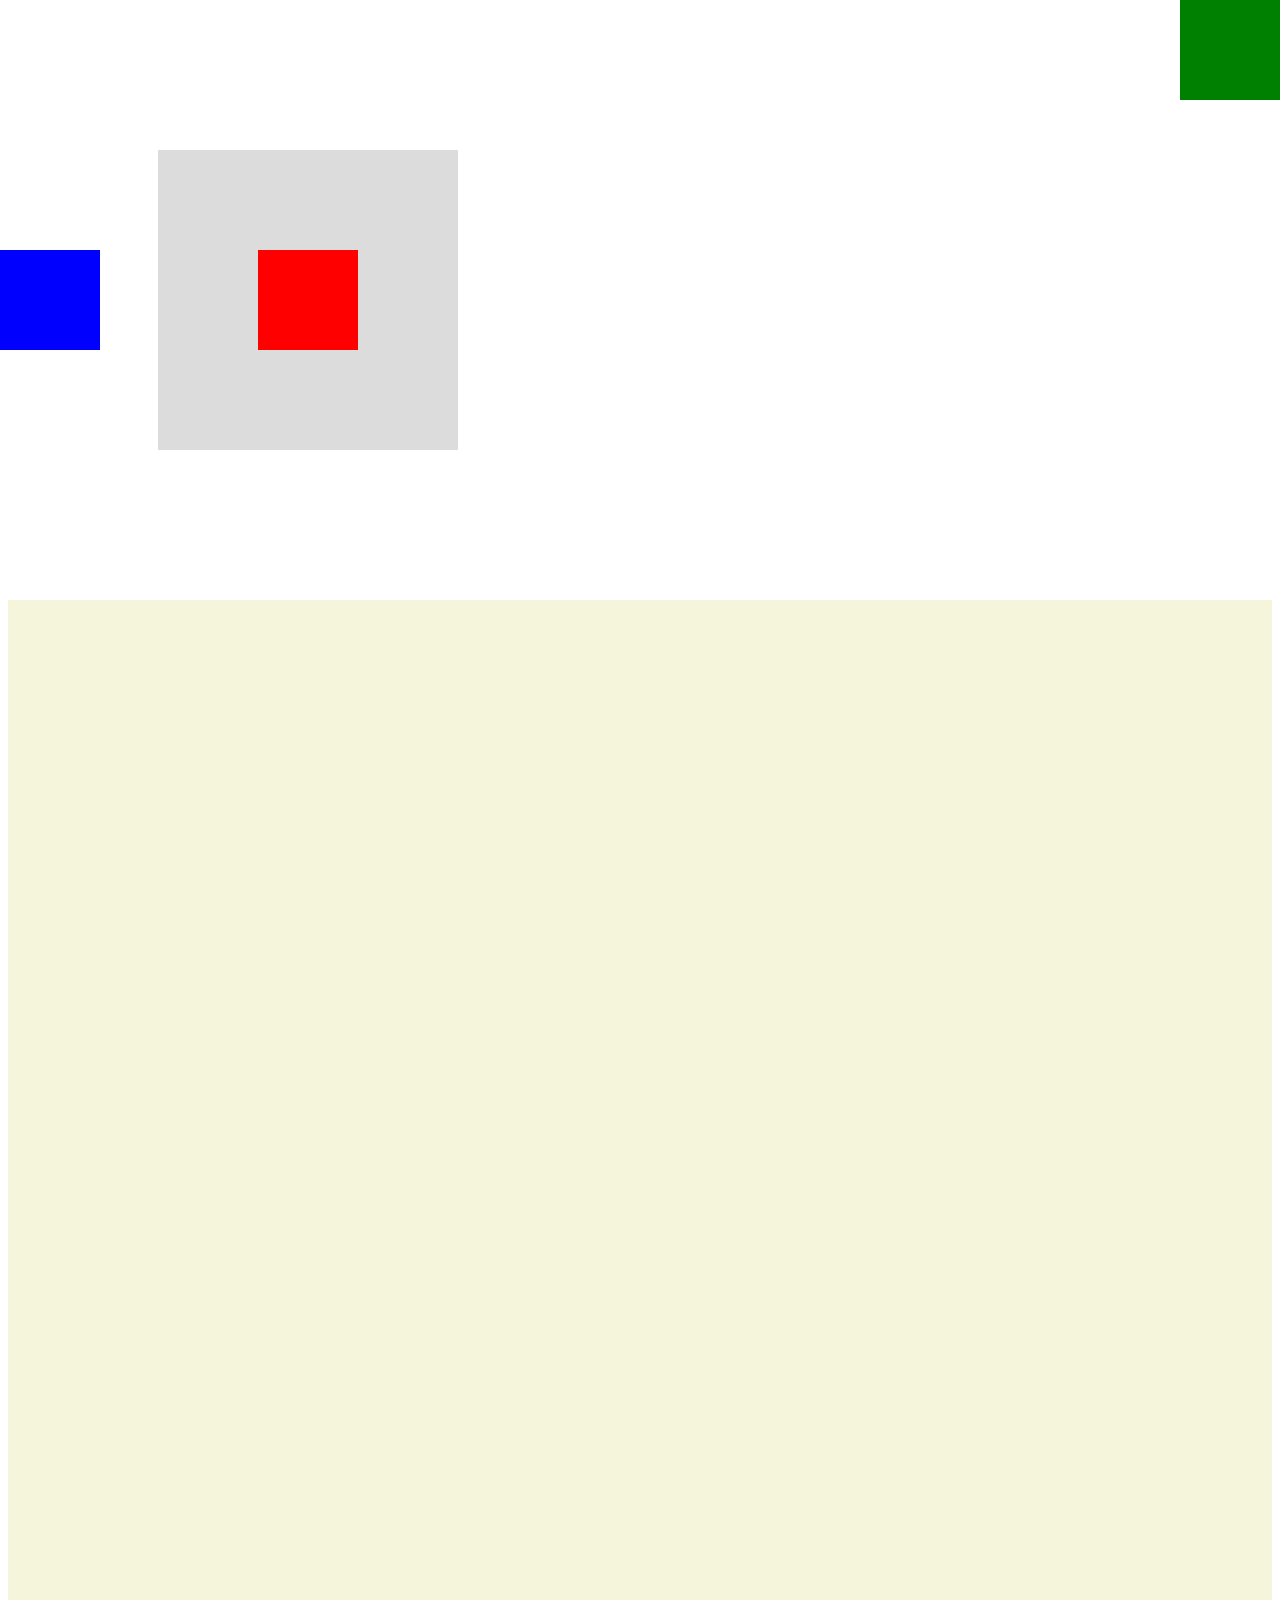
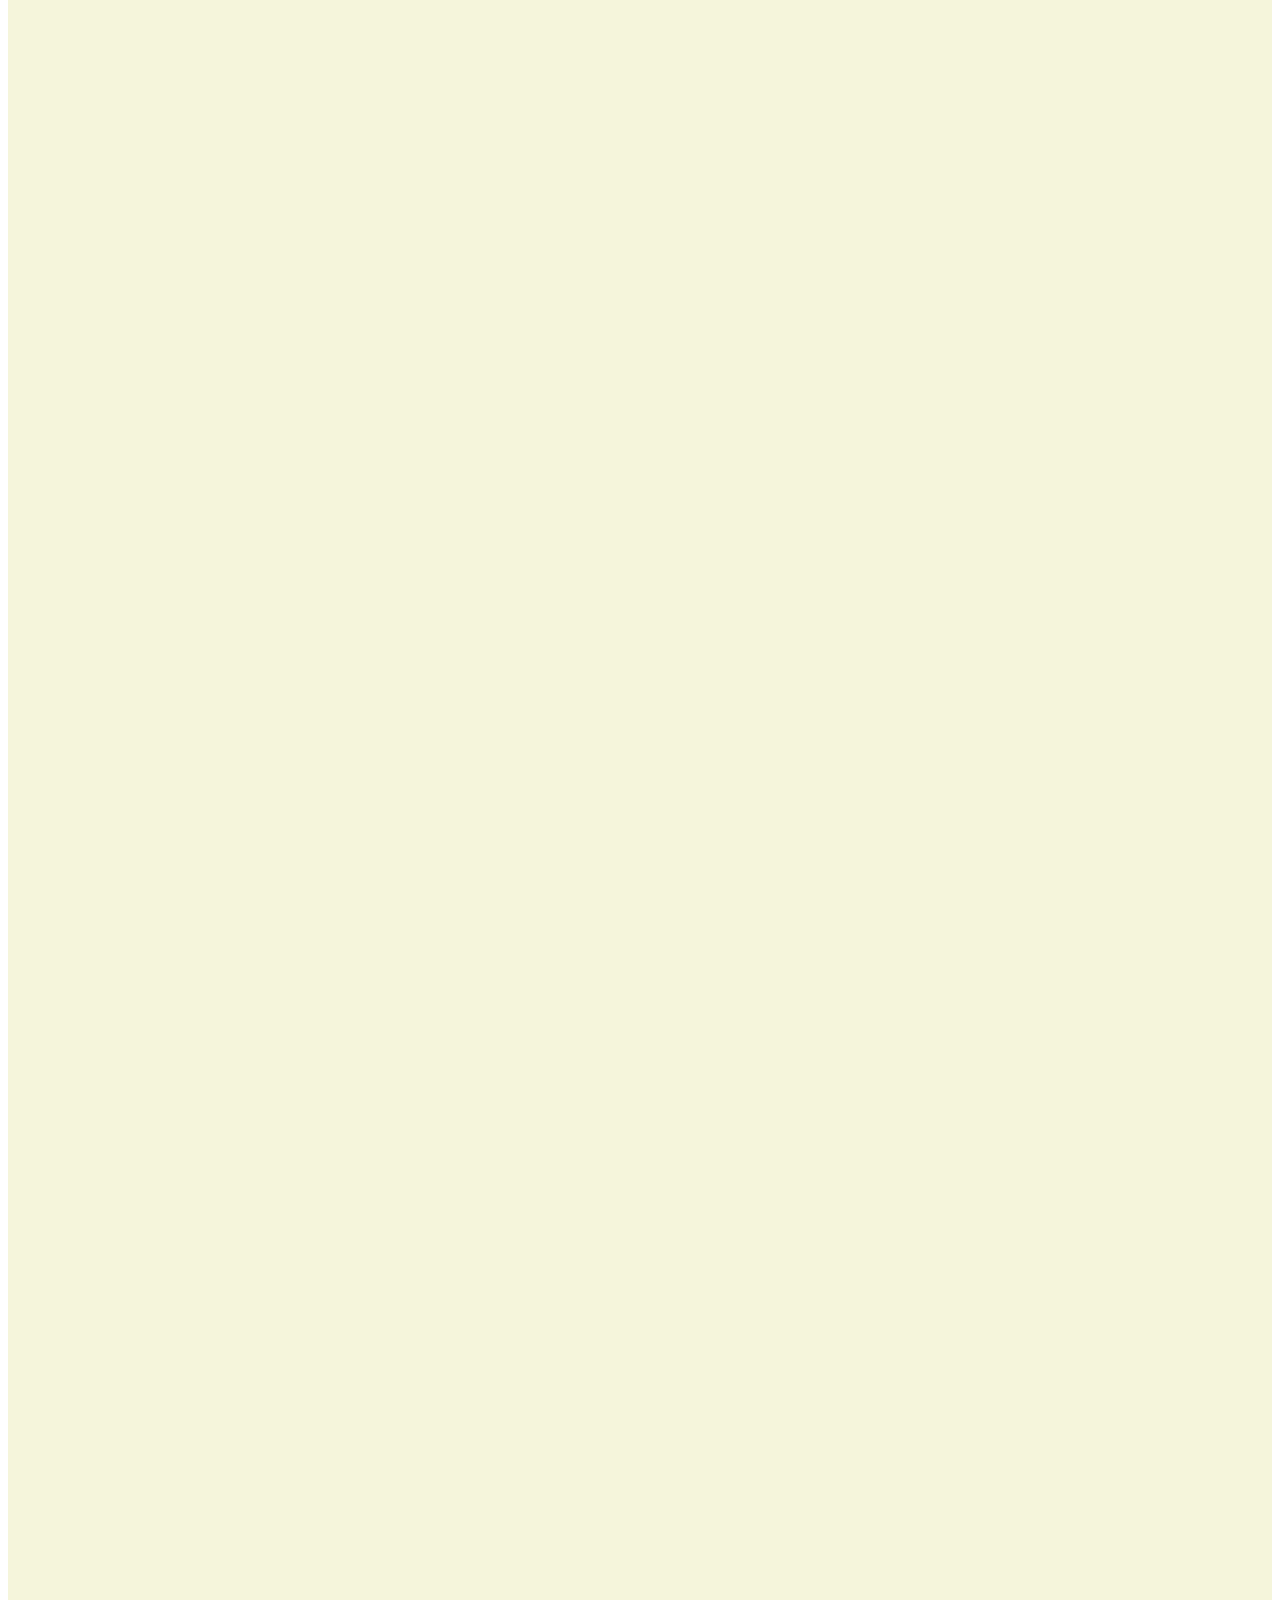
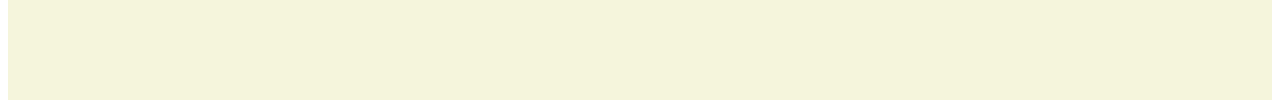
<file: 1 Task/index.html>
<!DOCTYPE html>
<html lang="en">
<head>
    <meta charset="UTF-8">
    <meta http-equiv="X-UA-Compatible" content="IE=edge">
    <meta name="viewport" content="width=device-width, initial-scale=1.0">
    <title>Document</title>
    <link rel="stylesheet" href="style.css">
</head>
<body>

   <div class="container">
    <div class="box red"></div>
    <div class="box green"></div>
    <div class="box blue"></div>
   </div>

   <div class="spacer"></div>
    
</body>
</html>
</file>
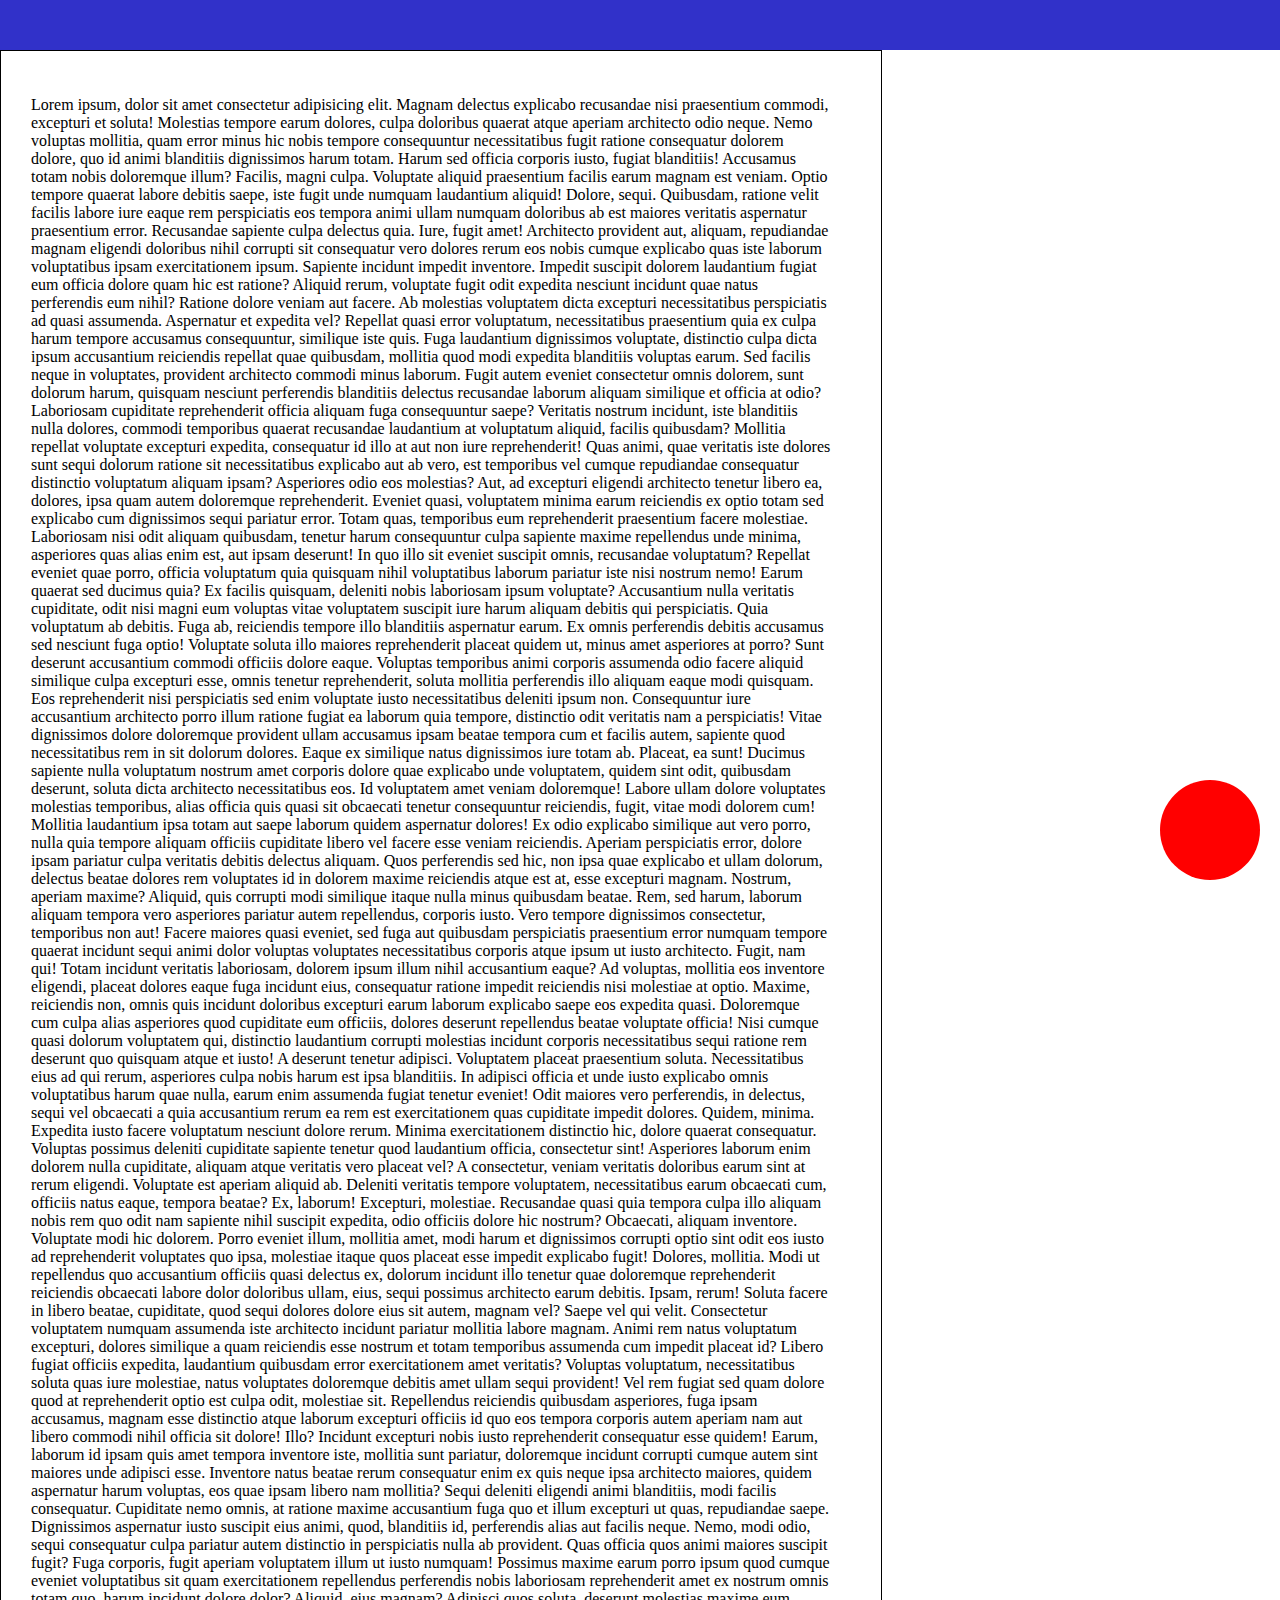
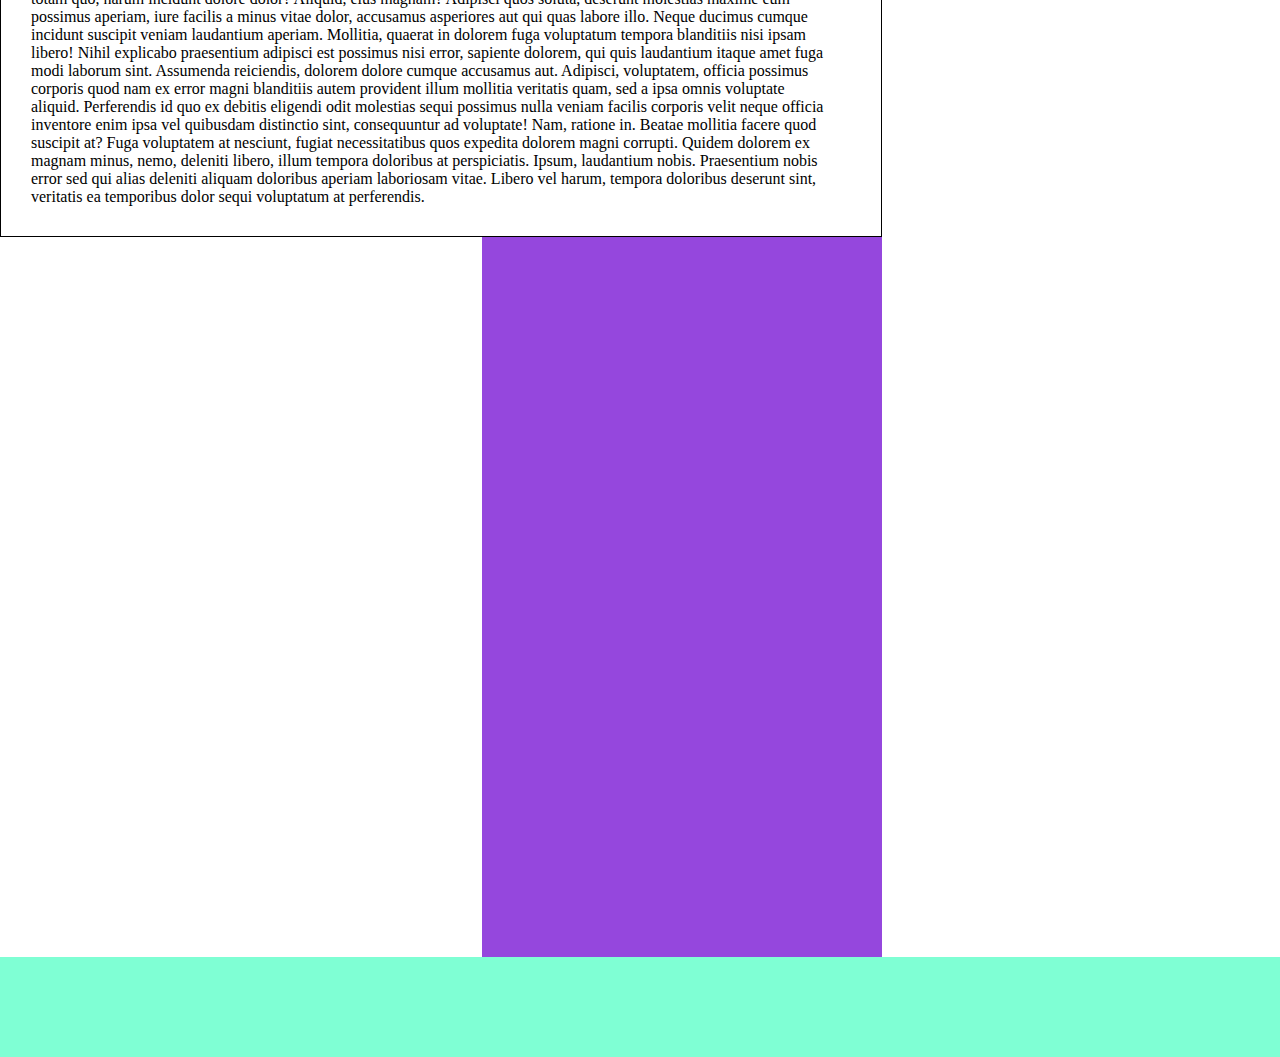
<file: 1 Task/layout.html>
<!DOCTYPE html>
<html lang="en">
<head>
    <meta charset="UTF-8">
    <meta http-equiv="X-UA-Compatible" content="IE=edge">
    <meta name="viewport" content="width=device-width, initial-scale=1.0">
    <title>Document</title>
    <link rel="stylesheet" href="style1.css">
</head>
<body>
    <nav></nav>
    <main>
       <p>Lorem ipsum, dolor sit amet consectetur adipisicing elit. Magnam delectus explicabo recusandae nisi praesentium commodi, excepturi et soluta! Molestias tempore earum dolores, culpa doloribus quaerat atque aperiam architecto odio neque.
       Nemo voluptas mollitia, quam error minus hic nobis tempore consequuntur necessitatibus fugit ratione consequatur dolorem dolore, quo id animi blanditiis dignissimos harum totam. Harum sed officia corporis iusto, fugiat blanditiis!
       Accusamus totam nobis doloremque illum? Facilis, magni culpa. Voluptate aliquid praesentium facilis earum magnam est veniam. Optio tempore quaerat labore debitis saepe, iste fugit unde numquam laudantium aliquid! Dolore, sequi.
       Quibusdam, ratione velit facilis labore iure eaque rem perspiciatis eos tempora animi ullam numquam doloribus ab est maiores veritatis aspernatur praesentium error. Recusandae sapiente culpa delectus quia. Iure, fugit amet!
       Architecto provident aut, aliquam, repudiandae magnam eligendi doloribus nihil corrupti sit consequatur vero dolores rerum eos nobis cumque explicabo quas iste laborum voluptatibus ipsam exercitationem ipsum. Sapiente incidunt impedit inventore.
       Impedit suscipit dolorem laudantium fugiat eum officia dolore quam hic est ratione? Aliquid rerum, voluptate fugit odit expedita nesciunt incidunt quae natus perferendis eum nihil? Ratione dolore veniam aut facere.
       Ab molestias voluptatem dicta excepturi necessitatibus perspiciatis ad quasi assumenda. Aspernatur et expedita vel? Repellat quasi error voluptatum, necessitatibus praesentium quia ex culpa harum tempore accusamus consequuntur, similique iste quis.
       Fuga laudantium dignissimos voluptate, distinctio culpa dicta ipsum accusantium reiciendis repellat quae quibusdam, mollitia quod modi expedita blanditiis voluptas earum. Sed facilis neque in voluptates, provident architecto commodi minus laborum.
       Fugit autem eveniet consectetur omnis dolorem, sunt dolorum harum, quisquam nesciunt perferendis blanditiis delectus recusandae laborum aliquam similique et officia at odio? Laboriosam cupiditate reprehenderit officia aliquam fuga consequuntur saepe?
       Veritatis nostrum incidunt, iste blanditiis nulla dolores, commodi temporibus quaerat recusandae laudantium at voluptatum aliquid, facilis quibusdam? Mollitia repellat voluptate excepturi expedita, consequatur id illo at aut non iure reprehenderit!
       Quas animi, quae veritatis iste dolores sunt sequi dolorum ratione sit necessitatibus explicabo aut ab vero, est temporibus vel cumque repudiandae consequatur distinctio voluptatum aliquam ipsam? Asperiores odio eos molestias?
       Aut, ad excepturi eligendi architecto tenetur libero ea, dolores, ipsa quam autem doloremque reprehenderit. Eveniet quasi, voluptatem minima earum reiciendis ex optio totam sed explicabo cum dignissimos sequi pariatur error.
       Totam quas, temporibus eum reprehenderit praesentium facere molestiae. Laboriosam nisi odit aliquam quibusdam, tenetur harum consequuntur culpa sapiente maxime repellendus unde minima, asperiores quas alias enim est, aut ipsam deserunt!
       In quo illo sit eveniet suscipit omnis, recusandae voluptatum? Repellat eveniet quae porro, officia voluptatum quia quisquam nihil voluptatibus laborum pariatur iste nisi nostrum nemo! Earum quaerat sed ducimus quia?
       Ex facilis quisquam, deleniti nobis laboriosam ipsum voluptate? Accusantium nulla veritatis cupiditate, odit nisi magni eum voluptas vitae voluptatem suscipit iure harum aliquam debitis qui perspiciatis. Quia voluptatum ab debitis.
       Fuga ab, reiciendis tempore illo blanditiis aspernatur earum. Ex omnis perferendis debitis accusamus sed nesciunt fuga optio! Voluptate soluta illo maiores reprehenderit placeat quidem ut, minus amet asperiores at porro?
       Sunt deserunt accusantium commodi officiis dolore eaque. Voluptas temporibus animi corporis assumenda odio facere aliquid similique culpa excepturi esse, omnis tenetur reprehenderit, soluta mollitia perferendis illo aliquam eaque modi quisquam.
       Eos reprehenderit nisi perspiciatis sed enim voluptate iusto necessitatibus deleniti ipsum non. Consequuntur iure accusantium architecto porro illum ratione fugiat ea laborum quia tempore, distinctio odit veritatis nam a perspiciatis!
       Vitae dignissimos dolore doloremque provident ullam accusamus ipsam beatae tempora cum et facilis autem, sapiente quod necessitatibus rem in sit dolorum dolores. Eaque ex similique natus dignissimos iure totam ab.
       Placeat, ea sunt! Ducimus sapiente nulla voluptatum nostrum amet corporis dolore quae explicabo unde voluptatem, quidem sint odit, quibusdam deserunt, soluta dicta architecto necessitatibus eos. Id voluptatem amet veniam doloremque!
       Labore ullam dolore voluptates molestias temporibus, alias officia quis quasi sit obcaecati tenetur consequuntur reiciendis, fugit, vitae modi dolorem cum! Mollitia laudantium ipsa totam aut saepe laborum quidem aspernatur dolores!
       Ex odio explicabo similique aut vero porro, nulla quia tempore aliquam officiis cupiditate libero vel facere esse veniam reiciendis. Aperiam perspiciatis error, dolore ipsam pariatur culpa veritatis debitis delectus aliquam.
       Quos perferendis sed hic, non ipsa quae explicabo et ullam dolorum, delectus beatae dolores rem voluptates id in dolorem maxime reiciendis atque est at, esse excepturi magnam. Nostrum, aperiam maxime?
       Aliquid, quis corrupti modi similique itaque nulla minus quibusdam beatae. Rem, sed harum, laborum aliquam tempora vero asperiores pariatur autem repellendus, corporis iusto. Vero tempore dignissimos consectetur, temporibus non aut!
       Facere maiores quasi eveniet, sed fuga aut quibusdam perspiciatis praesentium error numquam tempore quaerat incidunt sequi animi dolor voluptas voluptates necessitatibus corporis atque ipsum ut iusto architecto. Fugit, nam qui!
       Totam incidunt veritatis laboriosam, dolorem ipsum illum nihil accusantium eaque? Ad voluptas, mollitia eos inventore eligendi, placeat dolores eaque fuga incidunt eius, consequatur ratione impedit reiciendis nisi molestiae at optio.
       Maxime, reiciendis non, omnis quis incidunt doloribus excepturi earum laborum explicabo saepe eos expedita quasi. Doloremque cum culpa alias asperiores quod cupiditate eum officiis, dolores deserunt repellendus beatae voluptate officia!
       Nisi cumque quasi dolorum voluptatem qui, distinctio laudantium corrupti molestias incidunt corporis necessitatibus sequi ratione rem deserunt quo quisquam atque et iusto! A deserunt tenetur adipisci. Voluptatem placeat praesentium soluta.
       Necessitatibus eius ad qui rerum, asperiores culpa nobis harum est ipsa blanditiis. In adipisci officia et unde iusto explicabo omnis voluptatibus harum quae nulla, earum enim assumenda fugiat tenetur eveniet!
       Odit maiores vero perferendis, in delectus, sequi vel obcaecati a quia accusantium rerum ea rem est exercitationem quas cupiditate impedit dolores. Quidem, minima. Expedita iusto facere voluptatum nesciunt dolore rerum.
       Minima exercitationem distinctio hic, dolore quaerat consequatur. Voluptas possimus deleniti cupiditate sapiente tenetur quod laudantium officia, consectetur sint! Asperiores laborum enim dolorem nulla cupiditate, aliquam atque veritatis vero placeat vel?
       A consectetur, veniam veritatis doloribus earum sint at rerum eligendi. Voluptate est aperiam aliquid ab. Deleniti veritatis tempore voluptatem, necessitatibus earum obcaecati cum, officiis natus eaque, tempora beatae? Ex, laborum!
       Excepturi, molestiae. Recusandae quasi quia tempora culpa illo aliquam nobis rem quo odit nam sapiente nihil suscipit expedita, odio officiis dolore hic nostrum? Obcaecati, aliquam inventore. Voluptate modi hic dolorem.
       Porro eveniet illum, mollitia amet, modi harum et dignissimos corrupti optio sint odit eos iusto ad reprehenderit voluptates quo ipsa, molestiae itaque quos placeat esse impedit explicabo fugit! Dolores, mollitia.
       Modi ut repellendus quo accusantium officiis quasi delectus ex, dolorum incidunt illo tenetur quae doloremque reprehenderit reiciendis obcaecati labore dolor doloribus ullam, eius, sequi possimus architecto earum debitis. Ipsam, rerum!
       Soluta facere in libero beatae, cupiditate, quod sequi dolores dolore eius sit autem, magnam vel? Saepe vel qui velit. Consectetur voluptatem numquam assumenda iste architecto incidunt pariatur mollitia labore magnam.
       Animi rem natus voluptatum excepturi, dolores similique a quam reiciendis esse nostrum et totam temporibus assumenda cum impedit placeat id? Libero fugiat officiis expedita, laudantium quibusdam error exercitationem amet veritatis?
       Voluptas voluptatum, necessitatibus soluta quas iure molestiae, natus voluptates doloremque debitis amet ullam sequi provident! Vel rem fugiat sed quam dolore quod at reprehenderit optio est culpa odit, molestiae sit.
       Repellendus reiciendis quibusdam asperiores, fuga ipsam accusamus, magnam esse distinctio atque laborum excepturi officiis id quo eos tempora corporis autem aperiam nam aut libero commodi nihil officia sit dolore! Illo?
       Incidunt excepturi nobis iusto reprehenderit consequatur esse quidem! Earum, laborum id ipsam quis amet tempora inventore iste, mollitia sunt pariatur, doloremque incidunt corrupti cumque autem sint maiores unde adipisci esse.
       Inventore natus beatae rerum consequatur enim ex quis neque ipsa architecto maiores, quidem aspernatur harum voluptas, eos quae ipsam libero nam mollitia? Sequi deleniti eligendi animi blanditiis, modi facilis consequatur.
       Cupiditate nemo omnis, at ratione maxime accusantium fuga quo et illum excepturi ut quas, repudiandae saepe. Dignissimos aspernatur iusto suscipit eius animi, quod, blanditiis id, perferendis alias aut facilis neque.
       Nemo, modi odio, sequi consequatur culpa pariatur autem distinctio in perspiciatis nulla ab provident. Quas officia quos animi maiores suscipit fugit? Fuga corporis, fugit aperiam voluptatem illum ut iusto numquam!
       Possimus maxime earum porro ipsum quod cumque eveniet voluptatibus sit quam exercitationem repellendus perferendis nobis laboriosam reprehenderit amet ex nostrum omnis totam quo, harum incidunt dolore dolor? Aliquid, eius magnam?
       Adipisci quos soluta, deserunt molestias maxime eum possimus aperiam, iure facilis a minus vitae dolor, accusamus asperiores aut qui quas labore illo. Neque ducimus cumque incidunt suscipit veniam laudantium aperiam.
       Mollitia, quaerat in dolorem fuga voluptatum tempora blanditiis nisi ipsam libero! Nihil explicabo praesentium adipisci est possimus nisi error, sapiente dolorem, qui quis laudantium itaque amet fuga modi laborum sint.
       Assumenda reiciendis, dolorem dolore cumque accusamus aut. Adipisci, voluptatem, officia possimus corporis quod nam ex error magni blanditiis autem provident illum mollitia veritatis quam, sed a ipsa omnis voluptate aliquid.
       Perferendis id quo ex debitis eligendi odit molestias sequi possimus nulla veniam facilis corporis velit neque officia inventore enim ipsa vel quibusdam distinctio sint, consequuntur ad voluptate! Nam, ratione in.
       Beatae mollitia facere quod suscipit at? Fuga voluptatem at nesciunt, fugiat necessitatibus quos expedita dolorem magni corrupti. Quidem dolorem ex magnam minus, nemo, deleniti libero, illum tempora doloribus at perspiciatis.
       Ipsum, laudantium nobis. Praesentium nobis error sed qui alias deleniti aliquam doloribus aperiam laboriosam vitae. Libero vel harum, tempora doloribus deserunt sint, veritatis ea temporibus dolor sequi voluptatum at perferendis.</p>
        <div class="right-container">
            <aside></aside>
        </div>
    </main>

    <div class="contact"></div>
    <footer></footer>
</body>
</html>
</file>
<file: 1 Task/style.css>
.container{
    width: 300px;
    height: 300px;
    background-color: gainsboro;
    margin: 150px;
}

.box{
    width: 100px;
    height: 100px;
}

.red{
    background-color: red;
    position: relative;
    /* top: 50px;
    right: 100px; */
    /* bottom: 100px; */

    /* how to align box in center if position is relative */
    top: 100px;
    left:100px;
}
.green{
    background-color: green;
    position: absolute;    
    top: 0;
    right: 0;
    /* bottom: 0; */
}
.blue{
    background-color: blue;
    position: fixed;
    left: 0;
}

.spacer{
    background-color: beige;
    height: 300vh;
}
</file>
<file: 1 Task/style1.css>
body{
    margin: 0;
}
nav{
    height: 50px;
    width: 100%;
    background-color: rgb(49, 49, 201);
}

main{
    /* display: flex;
    justify-content: center;
    flex-direction: row; */
    display: inline-block;
}
p{
    /* position: relative;     */
    
    left: 20px;
    margin-top: 0;
    border: 1px black solid;
    width: 800px;
    text-align: left;
    padding: 45px 50px 30px 30px;    
    margin-bottom: 0;
}

.right-container{
     display: inline-block;
     float: right;
     height: 80vh; 
     width: 400px;
    background-color: rgb(149, 71, 221); 
    /* margin-top: 100px; */
    /* float: right; */
    /* margin-left: 100px; */
} 

.contact{
    position: fixed;
    bottom: 20px;
    right: 20px;
    height: 100px;
    width: 100px;
    border-radius: 50%;
    background-color: red;    
}

footer{
    height: 100px;
    width: 100%;
    background-color: aquamarine;
}
</file>
